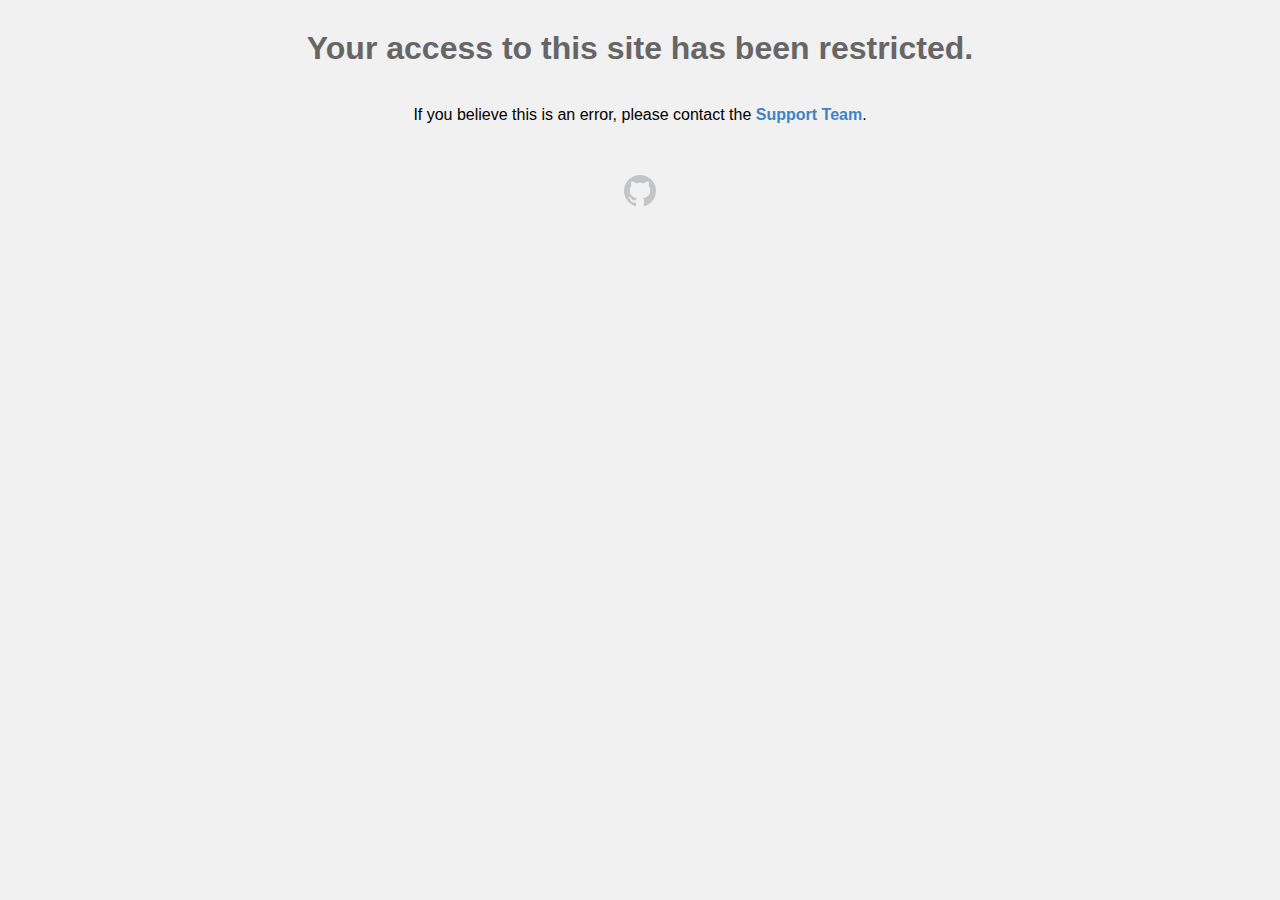
<file: index.html>
<!DOCTYPE html>
<html>
  <head>
    <meta http-equiv="Content-type" content="text/html; charset=utf-8">
    <meta http-equiv="Content-Security-Policy" content="default-src 'none'; base-uri 'self'; connect-src 'self'; form-action 'self'; img-src data:; script-src 'self'; style-src 'unsafe-inline'">
    <meta content="origin" name="referrer">
    <title>Forbidden &middot; GitHub</title>
    <style type="text/css" media="screen">
      body {
        background-color: #f1f1f1;
        margin: 0;
      }
      body,
      input,
      button {
        font-family: "Helvetica Neue", Helvetica, Arial, sans-serif;
      }
      .container { margin: 30px auto 40px auto; width: 800px; text-align: center; }
      a { color: #4183c4; text-decoration: none; font-weight: bold; }
      a:hover { text-decoration: underline; }
      h1, h2, h3 { color: #666; }
      ul { list-style: none; padding: 25px 0; }
      li {
        display: inline;
        margin: 10px 50px 10px 0px;
      }
      .logo { display: inline-block; margin-top: 35px; }
      .logo-img-2x { display: none; }
      @media
      only screen and (-webkit-min-device-pixel-ratio: 2),
      only screen and (   min--moz-device-pixel-ratio: 2),
      only screen and (     -o-min-device-pixel-ratio: 2/1),
      only screen and (        min-device-pixel-ratio: 2),
      only screen and (                min-resolution: 192dpi),
      only screen and (                min-resolution: 2dppx) {
        .logo-img-1x { display: none; }
        .logo-img-2x { display: inline-block; }
      }
    </style>
  </head>
  <body>

    <div class="container">
      <h1>Your access to this site has been restricted.</h1>

      <p>
        <br>
        If you believe this is an error,
        please contact the
        <a href="mailto:support@github.com">Support Team</a>.
      </p>

      <a href="/" class="logo logo-img-1x">
        <img width="32" height="32" title="" alt="" src="[data-uri]">
      </a>

      <a href="/" class="logo logo-img-2x">
        <img width="32" height="32" title="" alt="" src="[data-uri]">
      </a>
    </div>
  </body>
</html>
</file>
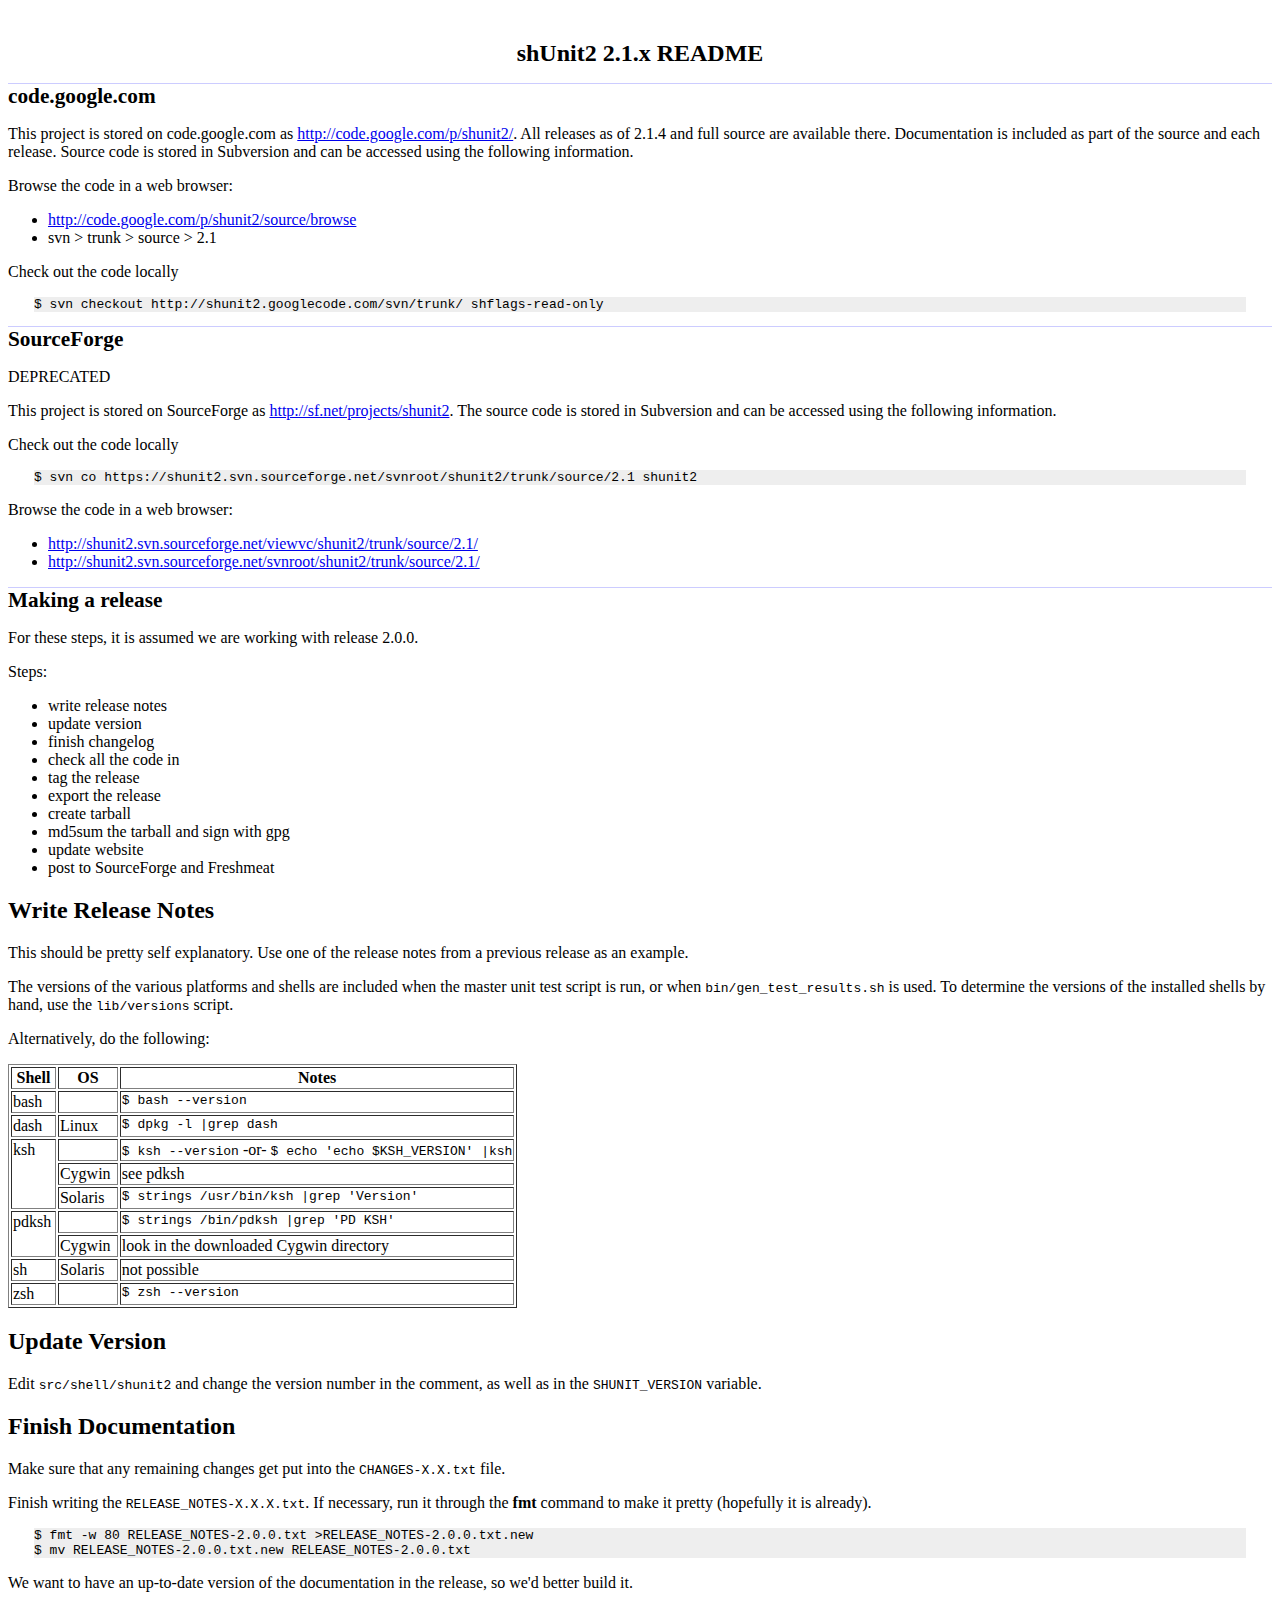
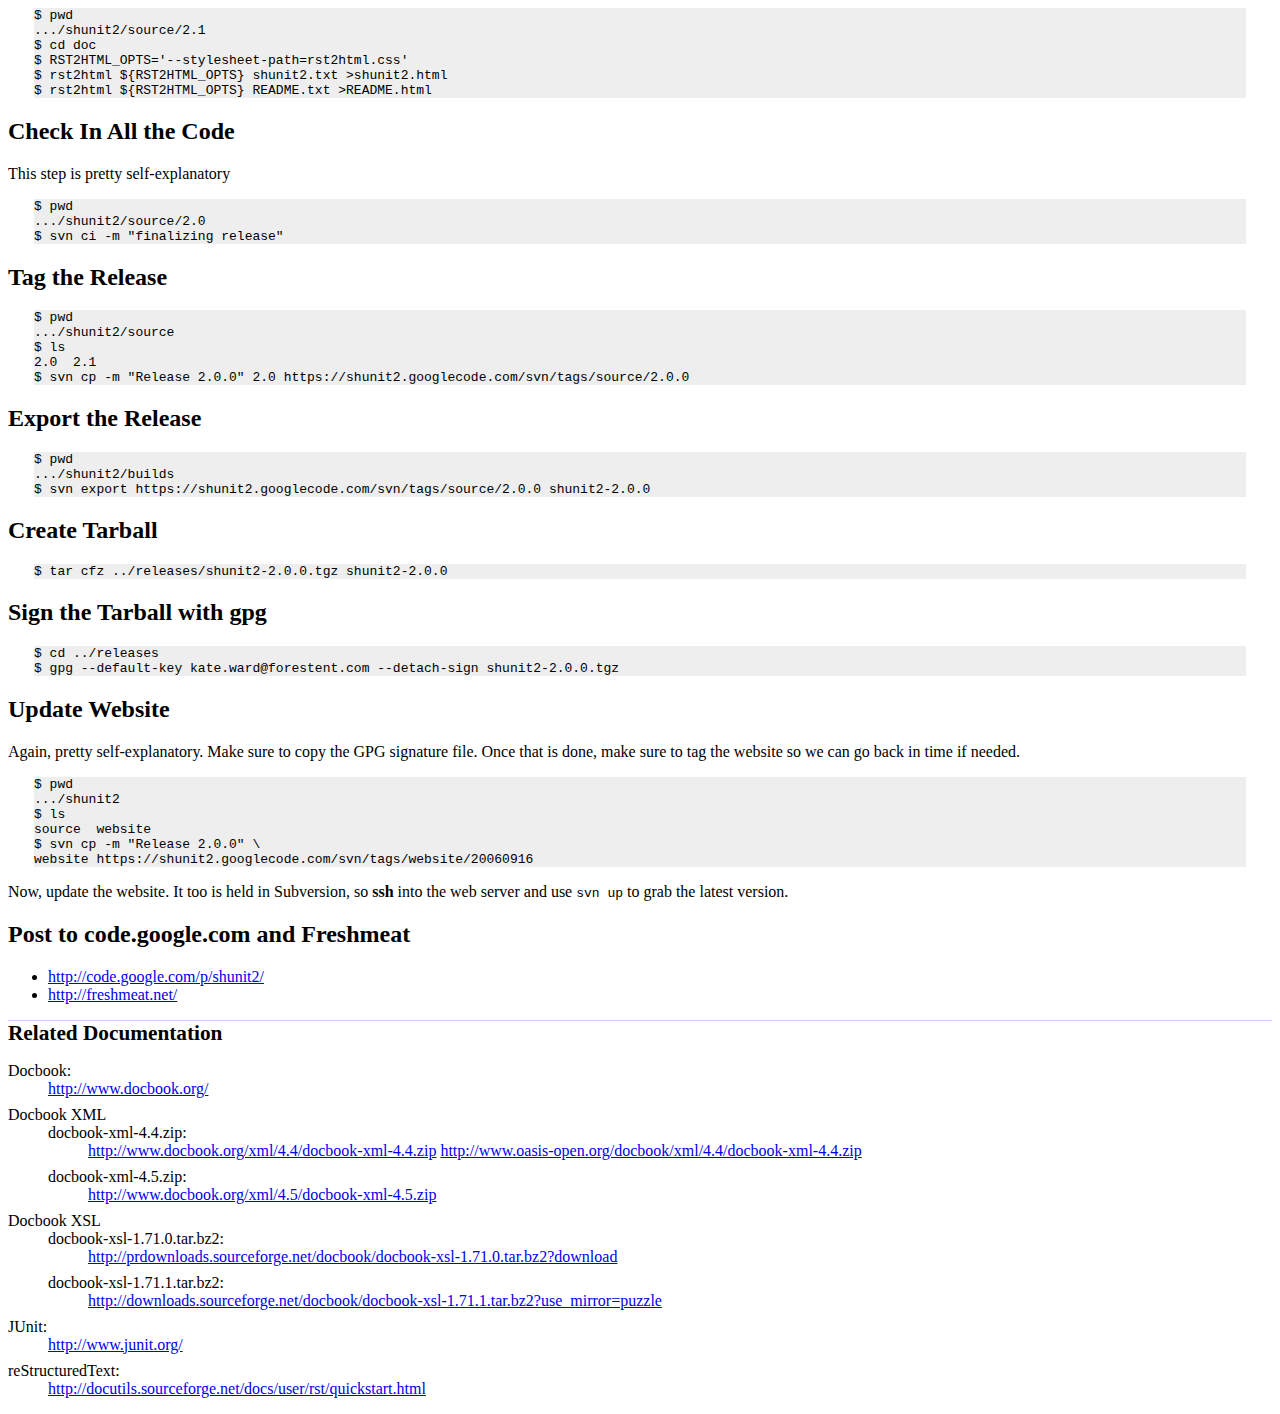
<file: tests/shunit2-2.1.6/doc/README.html>
<?xml version="1.0" encoding="utf-8" ?>
<!DOCTYPE html PUBLIC "-//W3C//DTD XHTML 1.0 Transitional//EN" "http://www.w3.org/TR/xhtml1/DTD/xhtml1-transitional.dtd">
<html xmlns="http://www.w3.org/1999/xhtml" xml:lang="en" lang="en">
<head>
<meta http-equiv="Content-Type" content="text/html; charset=utf-8" />
<meta name="generator" content="Docutils 0.6: http://docutils.sourceforge.net/" />
<title>shUnit2 2.1.x README</title>
<style type="text/css">

/*
:Author: David Goodger
:Contact: goodger@users.sourceforge.net
:Date: $Date: 2007-04-11 11:48:16 +0100 (Wed, 11 Apr 2007) $
:Revision: $Revision: 2791 $
:Copyright: This stylesheet has been placed in the public domain.
:Modified by: Kate Ward <kate.ward@forestent.com>

Default cascading style sheet for the HTML output of Docutils.

See http://docutils.sf.net/docs/howto/html-stylesheets.html for how to
customize this style sheet.
*/

/* used to remove borders from tables and images */
.borderless, table.borderless td, table.borderless th {
  border: 0 }

table.borderless td, table.borderless th {
  /* Override padding for "table.docutils td" with "! important".
     The right padding separates the table cells. */
  padding: 0 0.5em 0 0 ! important }

.first {
  /* Override more specific margin styles with "! important". */
  margin-top: 0 ! important }

.last, .with-subtitle {
  margin-bottom: 0 ! important }

.hidden {
  display: none }

a.toc-backref {
  text-decoration: none ;
  color: black }

blockquote.epigraph {
  margin: 2em 5em ; }

dl.docutils dd {
  margin-bottom: 0.5em }

/* Uncomment (and remove this text!) to get bold-faced definition list terms
dl.docutils dt {
  font-weight: bold }
*/

div.abstract {
  margin: 2em 5em }

div.abstract p.topic-title {
  font-weight: bold ;
  text-align: center }

div.admonition, div.attention, div.caution, div.danger, div.error,
div.hint, div.important, div.note, div.tip, div.warning {
  margin: 2em ;
  border: medium outset ;
  padding: 1em }

div.admonition p.admonition-title, div.hint p.admonition-title,
div.important p.admonition-title, div.note p.admonition-title,
div.tip p.admonition-title {
  font-weight: bold ;
  font-family: sans-serif }

div.attention p.admonition-title, div.caution p.admonition-title,
div.danger p.admonition-title, div.error p.admonition-title,
div.warning p.admonition-title {
  color: red ;
  font-weight: bold ;
  font-family: sans-serif }

/* Uncomment (and remove this text!) to get reduced vertical space in
   compound paragraphs.
div.compound .compound-first, div.compound .compound-middle {
  margin-bottom: 0.5em }

div.compound .compound-last, div.compound .compound-middle {
  margin-top: 0.5em }
*/

div.dedication {
  margin: 2em 5em ;
  text-align: center ;
  font-style: italic }

div.dedication p.topic-title {
  font-weight: bold ;
  font-style: normal }

div.figure {
  margin-left: 2em ;
  margin-right: 2em }

div.footer, div.header {
  clear: both;
  font-size: smaller }

div.line-block {
  display: block ;
  margin-top: 1em ;
  margin-bottom: 1em }

div.line-block div.line-block {
  margin-top: 0 ;
  margin-bottom: 0 ;
  margin-left: 1.5em }

div.sidebar {
  margin-left: 1em ;
  border: medium outset ;
  padding: 1em ;
  background-color: #ffffee ;
  width: 40% ;
  float: right ;
  clear: right }

div.sidebar p.rubric {
  font-family: sans-serif ;
  font-size: medium }

div.system-messages {
  margin: 5em }

div.system-messages h1 {
  color: red }

div.system-message {
  border: medium outset ;
  padding: 1em }

div.system-message p.system-message-title {
  color: red ;
  font-weight: bold }

div.topic {
  margin: 2em }

h1.section-subtitle, h2.section-subtitle, h3.section-subtitle,
h4.section-subtitle, h5.section-subtitle, h6.section-subtitle {
  margin-top: 0.4em }

h1.title {
  text-align: center }

h2.subtitle {
  text-align: center }

hr.docutils {
  width: 75% }

img.align-left {
  clear: left }

img.align-right {
  clear: right }

ol.simple, ul.simple {
  margin-bottom: 1em }

ol.arabic {
  list-style: decimal }

ol.loweralpha {
  list-style: lower-alpha }

ol.upperalpha {
  list-style: upper-alpha }

ol.lowerroman {
  list-style: lower-roman }

ol.upperroman {
  list-style: upper-roman }

p.attribution {
  text-align: right ;
  margin-left: 50% }

p.caption {
  font-style: italic }

p.credits {
  font-style: italic ;
  font-size: smaller }

p.label {
  white-space: nowrap }

p.rubric {
  font-weight: bold ;
  font-size: larger ;
  color: maroon ;
  text-align: center }

p.sidebar-title {
  font-family: sans-serif ;
  font-weight: bold ;
  font-size: larger }

p.sidebar-subtitle {
  font-family: sans-serif ;
  font-weight: bold }

p.topic-title {
  font-weight: bold }

pre.address {
  margin-bottom: 0 ;
  margin-top: 0 ;
  font-family: serif ;
  font-size: 100% }

pre.literal-block, pre.doctest-block {
  margin-left: 2em ;
  margin-right: 2em ;
  background-color: #eeeeee }

span.classifier {
  font-family: sans-serif ;
  font-style: oblique }

span.classifier-delimiter {
  font-family: sans-serif ;
  font-weight: bold }

span.interpreted {
  font-family: sans-serif }

span.option {
  white-space: nowrap }

span.pre {
  white-space: pre }

span.problematic {
  color: red }

span.section-subtitle {
  /* font-size relative to parent (h1..h6 element) */
  font-size: 80% }

table.citation {
  border-left: solid 1px gray;
  margin-left: 1px }

table.docinfo {
  margin: 2em 4em }

/*
table.docutils {
  margin-top: 0.5em ;
  margin-bottom: 0.5em }
*/

table.footnote {
  border-left: solid 1px black;
  margin-left: 1px ;
  font-size: 80% }
  }

table.docutils td, table.docutils th,
table.docinfo td, table.docinfo th {
  padding-left: 0.5em ;
  padding-right: 0.5em ;
  vertical-align: top }

table.docutils th.field-name, table.docinfo th.docinfo-name {
  font-weight: bold ;
  text-align: left ;
  white-space: nowrap ;
  padding-left: 0 }

h1 tt.docutils, h2 tt.docutils, h3 tt.docutils,
h4 tt.docutils, h5 tt.docutils, h6 tt.docutils {
  font-size: 100% }

/*
tt.docutils {
  background-color: #eeeeee }
*/

ul.auto-toc {
  list-style-type: none }

/* customizations by kward */

h1 { font-size: 133%; border-top:1px solid #CCCCFF; }
h1.title { font-size: 150%; border-top:0px; padding-top: 1em; }
/* div.document { font-size: 90% } */

</style>
</head>
<body>
<div class="document" id="shunit2-2-1-x-readme">
<h1 class="title">shUnit2 2.1.x README</h1>

<div class="section" id="code-google-com">
<h1>code.google.com</h1>
<p>This project is stored on code.google.com as <a class="reference external" href="http://code.google.com/p/shunit2/">http://code.google.com/p/shunit2/</a>.
All releases as of 2.1.4 and full source are available there. Documentation is
included as part of the source and each release. Source code is stored in
Subversion and can be accessed using the following information.</p>
<p>Browse the code in a web browser:</p>
<ul class="simple">
<li><a class="reference external" href="http://code.google.com/p/shunit2/source/browse">http://code.google.com/p/shunit2/source/browse</a></li>
<li>svn &gt; trunk &gt; source &gt; 2.1</li>
</ul>
<p>Check out the code locally</p>
<pre class="literal-block">
$ svn checkout http://shunit2.googlecode.com/svn/trunk/ shflags-read-only
</pre>
</div>
<div class="section" id="sourceforge">
<h1>SourceForge</h1>
<p>DEPRECATED</p>
<p>This project is stored on SourceForge as <a class="reference external" href="http://sf.net/projects/shunit2">http://sf.net/projects/shunit2</a>. The
source code is stored in Subversion and can be accessed using the following
information.</p>
<p>Check out the code locally</p>
<pre class="literal-block">
$ svn co https://shunit2.svn.sourceforge.net/svnroot/shunit2/trunk/source/2.1 shunit2
</pre>
<p>Browse the code in a web browser:</p>
<ul class="simple">
<li><a class="reference external" href="http://shunit2.svn.sourceforge.net/viewvc/shunit2/trunk/source/2.1/">http://shunit2.svn.sourceforge.net/viewvc/shunit2/trunk/source/2.1/</a></li>
<li><a class="reference external" href="http://shunit2.svn.sourceforge.net/svnroot/shunit2/trunk/source/2.1/">http://shunit2.svn.sourceforge.net/svnroot/shunit2/trunk/source/2.1/</a></li>
</ul>
</div>
<div class="section" id="making-a-release">
<h1>Making a release</h1>
<p>For these steps, it is assumed we are working with release 2.0.0.</p>
<p>Steps:</p>
<ul class="simple">
<li>write release notes</li>
<li>update version</li>
<li>finish changelog</li>
<li>check all the code in</li>
<li>tag the release</li>
<li>export the release</li>
<li>create tarball</li>
<li>md5sum the tarball and sign with gpg</li>
<li>update website</li>
<li>post to SourceForge and Freshmeat</li>
</ul>
<div class="section" id="write-release-notes">
<h2>Write Release Notes</h2>
<p>This should be pretty self explanatory. Use one of the release notes from a
previous release as an example.</p>
<p>The versions of the various platforms and shells are included when the
master unit test script is run, or when <tt class="docutils literal">bin/gen_test_results.sh</tt> is
used. To determine the versions of the installed shells by hand, use the
<tt class="docutils literal">lib/versions</tt> script.</p>
<p>Alternatively, do the following:</p>
<table border="1" class="docutils">
<colgroup>
<col width="9%" />
<col width="12%" />
<col width="79%" />
</colgroup>
<thead valign="bottom">
<tr><th class="head">Shell</th>
<th class="head">OS</th>
<th class="head">Notes</th>
</tr>
</thead>
<tbody valign="top">
<tr><td>bash</td>
<td>&nbsp;</td>
<td><tt class="docutils literal">$ bash <span class="pre">--version</span></tt></td>
</tr>
<tr><td>dash</td>
<td>Linux</td>
<td><tt class="docutils literal">$ dpkg <span class="pre">-l</span> |grep dash</tt></td>
</tr>
<tr><td rowspan="3">ksh</td>
<td>&nbsp;</td>
<td><tt class="docutils literal">$ ksh <span class="pre">--version</span></tt>
-or-
<tt class="docutils literal">$ echo 'echo $KSH_VERSION' |ksh</tt></td>
</tr>
<tr><td>Cygwin</td>
<td>see pdksh</td>
</tr>
<tr><td>Solaris</td>
<td><tt class="docutils literal">$ strings /usr/bin/ksh |grep 'Version'</tt></td>
</tr>
<tr><td rowspan="2">pdksh</td>
<td>&nbsp;</td>
<td><tt class="docutils literal">$ strings /bin/pdksh |grep 'PD KSH'</tt></td>
</tr>
<tr><td>Cygwin</td>
<td>look in the downloaded Cygwin directory</td>
</tr>
<tr><td>sh</td>
<td>Solaris</td>
<td>not possible</td>
</tr>
<tr><td>zsh</td>
<td>&nbsp;</td>
<td><tt class="docutils literal">$ zsh <span class="pre">--version</span></tt></td>
</tr>
</tbody>
</table>
</div>
<div class="section" id="update-version">
<h2>Update Version</h2>
<p>Edit <tt class="docutils literal">src/shell/shunit2</tt> and change the version number in the comment, as well
as in the <tt class="docutils literal">SHUNIT_VERSION</tt> variable.</p>
</div>
<div class="section" id="finish-documentation">
<h2>Finish Documentation</h2>
<p>Make sure that any remaining changes get put into the <tt class="docutils literal"><span class="pre">CHANGES-X.X.txt</span></tt> file.</p>
<p>Finish writing the <tt class="docutils literal"><span class="pre">RELEASE_NOTES-X.X.X.txt</span></tt>. If necessary, run it
through the <strong>fmt</strong> command to make it pretty (hopefully it is already).</p>
<pre class="literal-block">
$ fmt -w 80 RELEASE_NOTES-2.0.0.txt &gt;RELEASE_NOTES-2.0.0.txt.new
$ mv RELEASE_NOTES-2.0.0.txt.new RELEASE_NOTES-2.0.0.txt
</pre>
<p>We want to have an up-to-date version of the documentation in the release, so
we'd better build it.</p>
<pre class="literal-block">
$ pwd
.../shunit2/source/2.1
$ cd doc
$ RST2HTML_OPTS='--stylesheet-path=rst2html.css'
$ rst2html ${RST2HTML_OPTS} shunit2.txt &gt;shunit2.html
$ rst2html ${RST2HTML_OPTS} README.txt &gt;README.html
</pre>
</div>
<div class="section" id="check-in-all-the-code">
<h2>Check In All the Code</h2>
<p>This step is pretty self-explanatory</p>
<pre class="literal-block">
$ pwd
.../shunit2/source/2.0
$ svn ci -m &quot;finalizing release&quot;
</pre>
</div>
<div class="section" id="tag-the-release">
<h2>Tag the Release</h2>
<pre class="literal-block">
$ pwd
.../shunit2/source
$ ls
2.0  2.1
$ svn cp -m &quot;Release 2.0.0&quot; 2.0 https://shunit2.googlecode.com/svn/tags/source/2.0.0
</pre>
</div>
<div class="section" id="export-the-release">
<h2>Export the Release</h2>
<pre class="literal-block">
$ pwd
.../shunit2/builds
$ svn export https://shunit2.googlecode.com/svn/tags/source/2.0.0 shunit2-2.0.0
</pre>
</div>
<div class="section" id="create-tarball">
<h2>Create Tarball</h2>
<pre class="literal-block">
$ tar cfz ../releases/shunit2-2.0.0.tgz shunit2-2.0.0
</pre>
</div>
<div class="section" id="sign-the-tarball-with-gpg">
<h2>Sign the Tarball with gpg</h2>
<pre class="literal-block">
$ cd ../releases
$ gpg --default-key kate.ward&#64;forestent.com --detach-sign shunit2-2.0.0.tgz
</pre>
</div>
<div class="section" id="update-website">
<h2>Update Website</h2>
<p>Again, pretty self-explanatory. Make sure to copy the GPG signature file. Once
that is done, make sure to tag the website so we can go back in time if needed.</p>
<pre class="literal-block">
$ pwd
.../shunit2
$ ls
source  website
$ svn cp -m &quot;Release 2.0.0&quot; \
website https://shunit2.googlecode.com/svn/tags/website/20060916
</pre>
<p>Now, update the website. It too is held in Subversion, so <strong>ssh</strong> into the web
server and use <tt class="docutils literal">svn up</tt> to grab the latest version.</p>
</div>
<div class="section" id="post-to-code-google-com-and-freshmeat">
<h2>Post to code.google.com and Freshmeat</h2>
<ul class="simple">
<li><a class="reference external" href="http://code.google.com/p/shunit2/">http://code.google.com/p/shunit2/</a></li>
<li><a class="reference external" href="http://freshmeat.net/">http://freshmeat.net/</a></li>
</ul>
</div>
</div>
<div class="section" id="related-documentation">
<h1>Related Documentation</h1>
<dl class="docutils">
<dt>Docbook:</dt>
<dd><a class="reference external" href="http://www.docbook.org/">http://www.docbook.org/</a></dd>
<dt>Docbook XML</dt>
<dd><dl class="first last docutils">
<dt>docbook-xml-4.4.zip:</dt>
<dd><a class="reference external" href="http://www.docbook.org/xml/4.4/docbook-xml-4.4.zip">http://www.docbook.org/xml/4.4/docbook-xml-4.4.zip</a>
<a class="reference external" href="http://www.oasis-open.org/docbook/xml/4.4/docbook-xml-4.4.zip">http://www.oasis-open.org/docbook/xml/4.4/docbook-xml-4.4.zip</a></dd>
<dt>docbook-xml-4.5.zip:</dt>
<dd><a class="reference external" href="http://www.docbook.org/xml/4.5/docbook-xml-4.5.zip">http://www.docbook.org/xml/4.5/docbook-xml-4.5.zip</a></dd>
</dl>
</dd>
<dt>Docbook XSL</dt>
<dd><dl class="first last docutils">
<dt>docbook-xsl-1.71.0.tar.bz2:</dt>
<dd><a class="reference external" href="http://prdownloads.sourceforge.net/docbook/docbook-xsl-1.71.0.tar.bz2?download">http://prdownloads.sourceforge.net/docbook/docbook-xsl-1.71.0.tar.bz2?download</a></dd>
<dt>docbook-xsl-1.71.1.tar.bz2:</dt>
<dd><a class="reference external" href="http://downloads.sourceforge.net/docbook/docbook-xsl-1.71.1.tar.bz2?use_mirror=puzzle">http://downloads.sourceforge.net/docbook/docbook-xsl-1.71.1.tar.bz2?use_mirror=puzzle</a></dd>
</dl>
</dd>
<dt>JUnit:</dt>
<dd><a class="reference external" href="http://www.junit.org/">http://www.junit.org/</a></dd>
<dt>reStructuredText:</dt>
<dd><a class="reference external" href="http://docutils.sourceforge.net/docs/user/rst/quickstart.html">http://docutils.sourceforge.net/docs/user/rst/quickstart.html</a></dd>
</dl>
<!-- generate HTML using rst2html from Docutils of -->
<!-- http://docutils.sourceforge.net/ -->
<!--  -->
<!-- vim:fileencoding=latin1:ft=rst:spell:tw=80 -->
<!-- $Revision: 286 $ -->
</div>
</div>
</body>
</html>
</file>
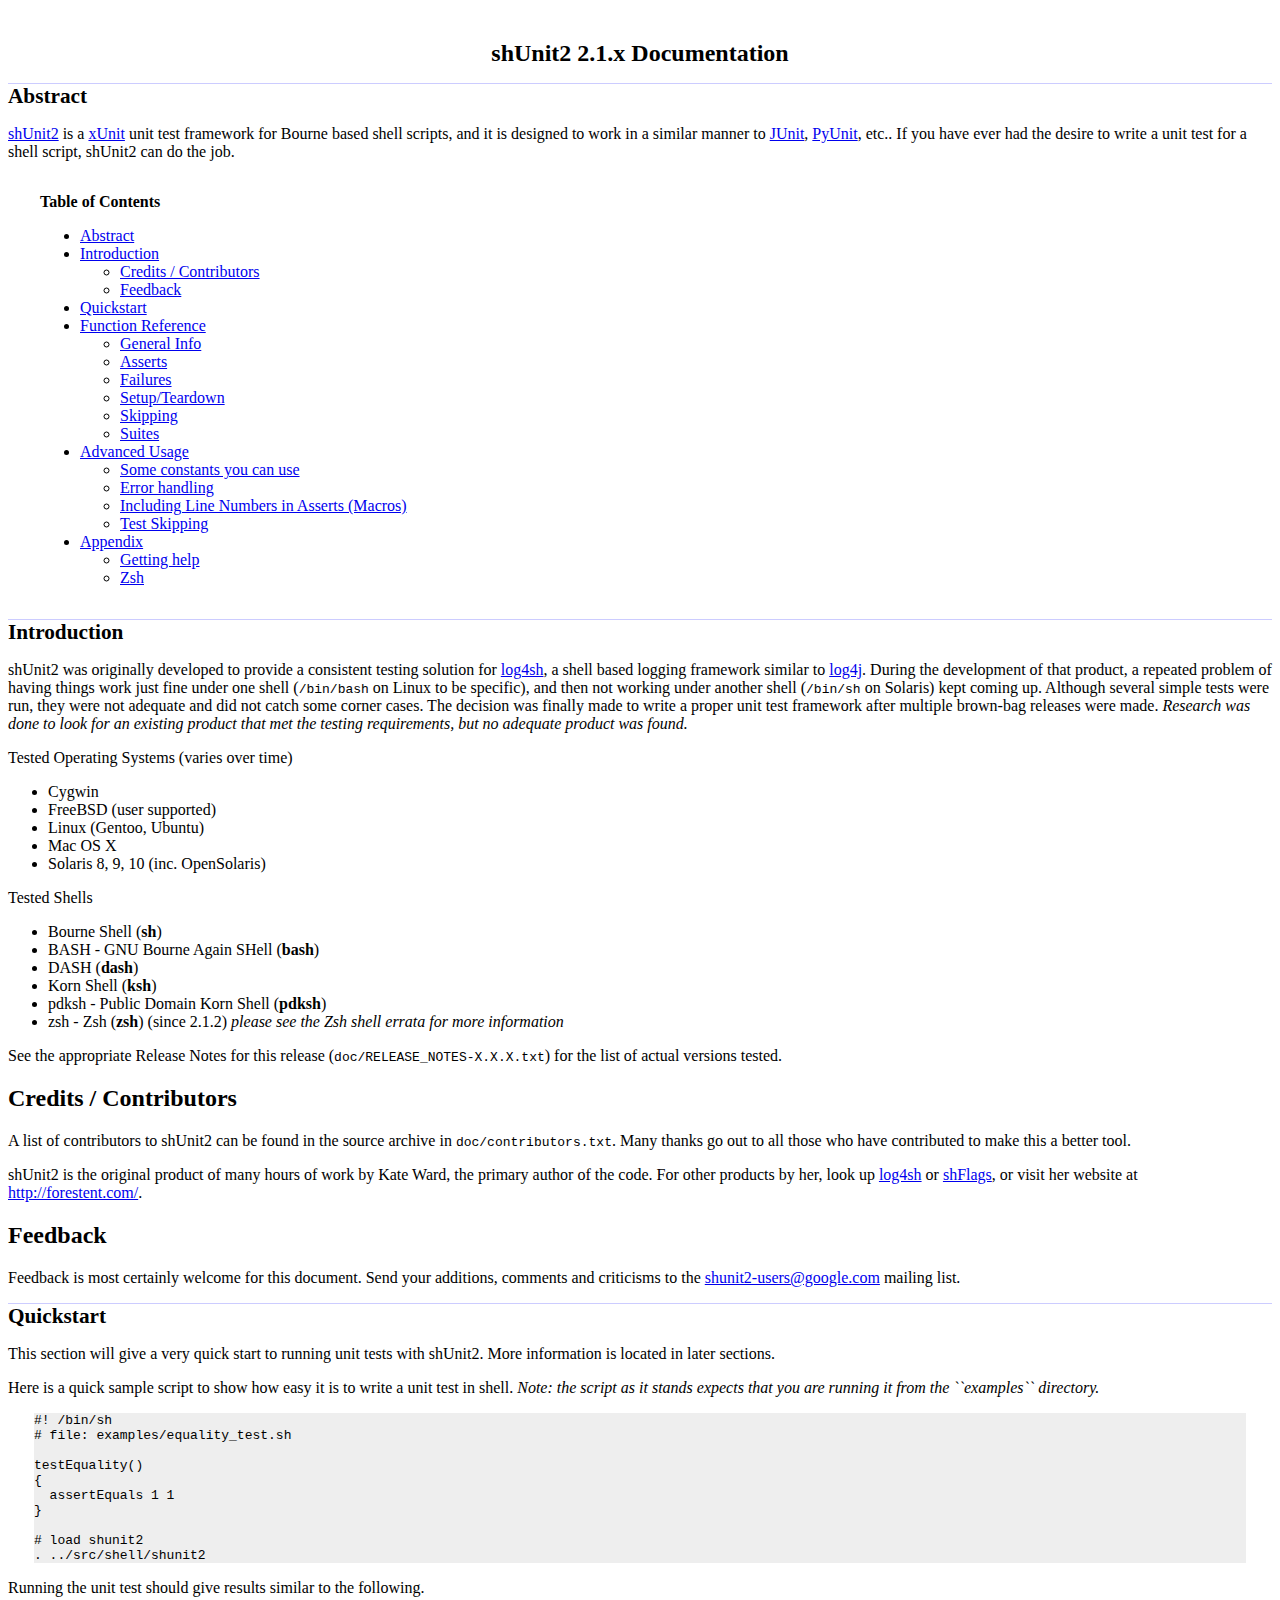
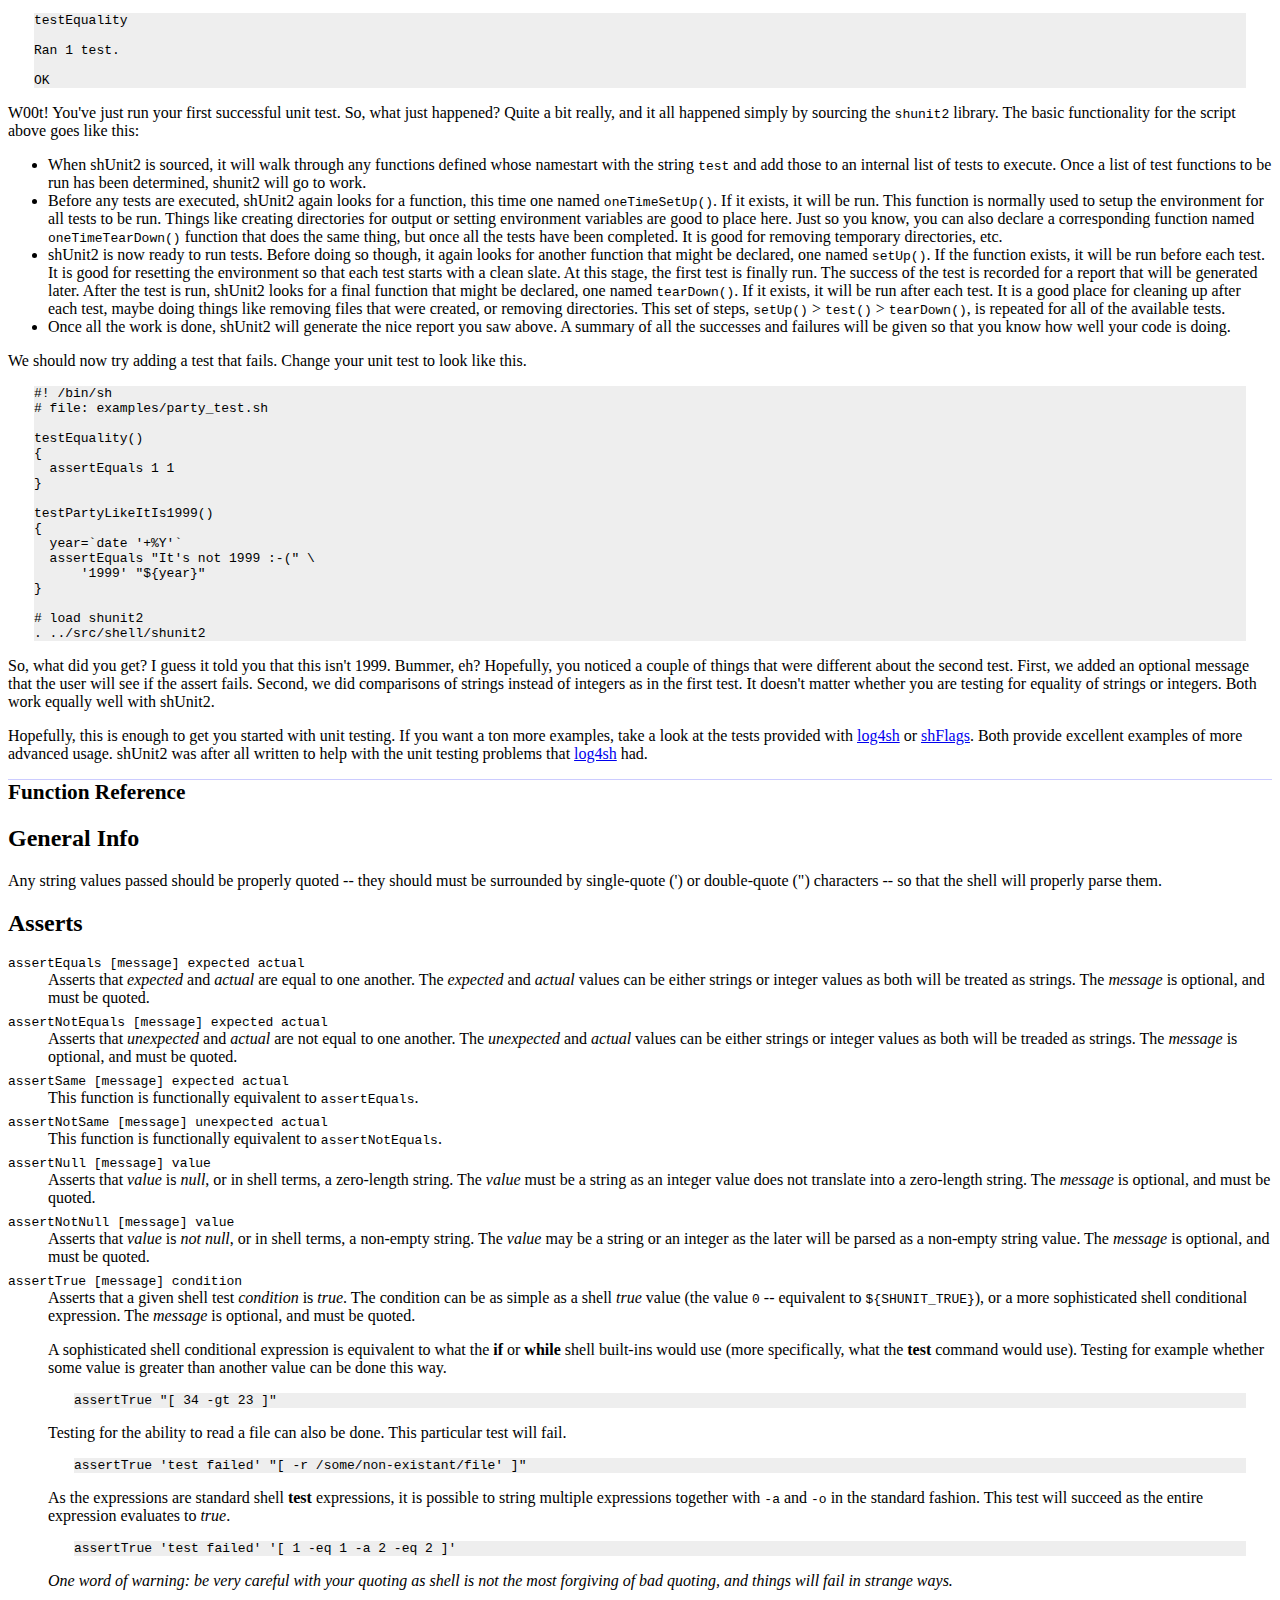
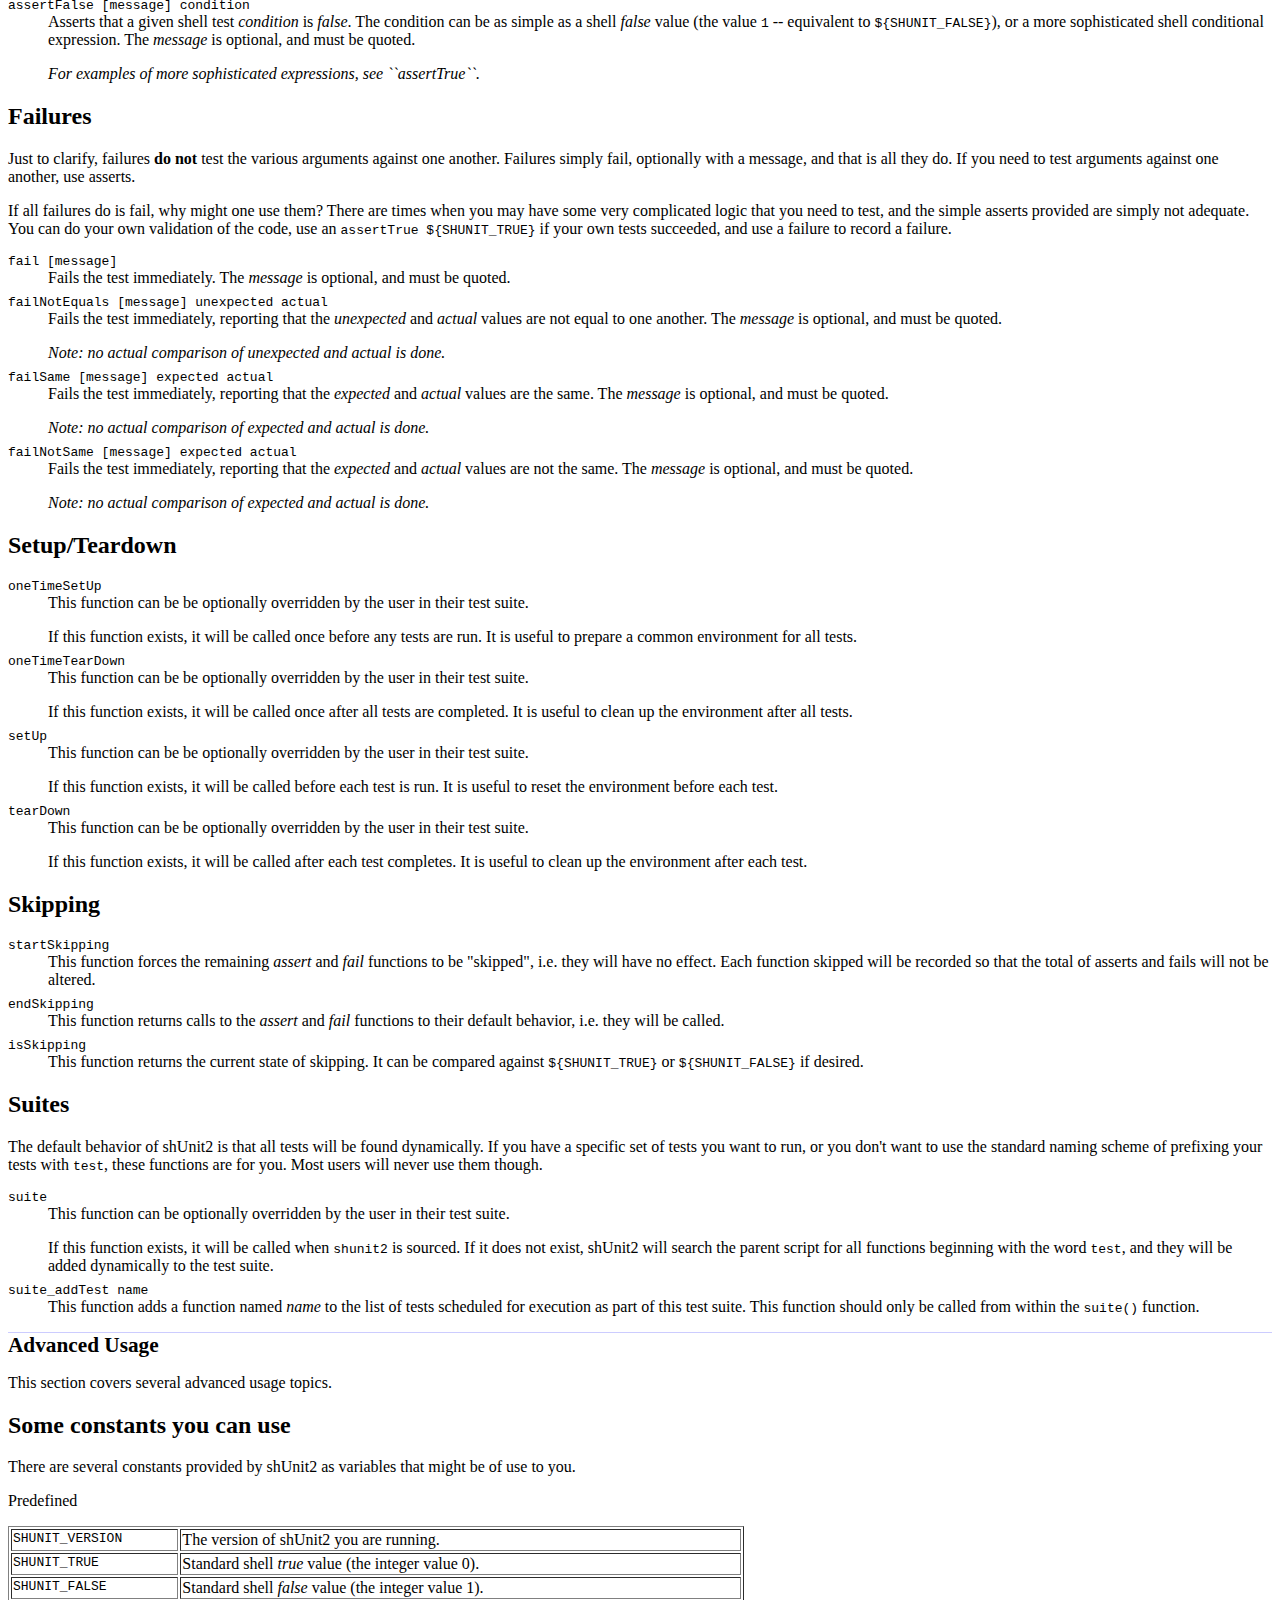
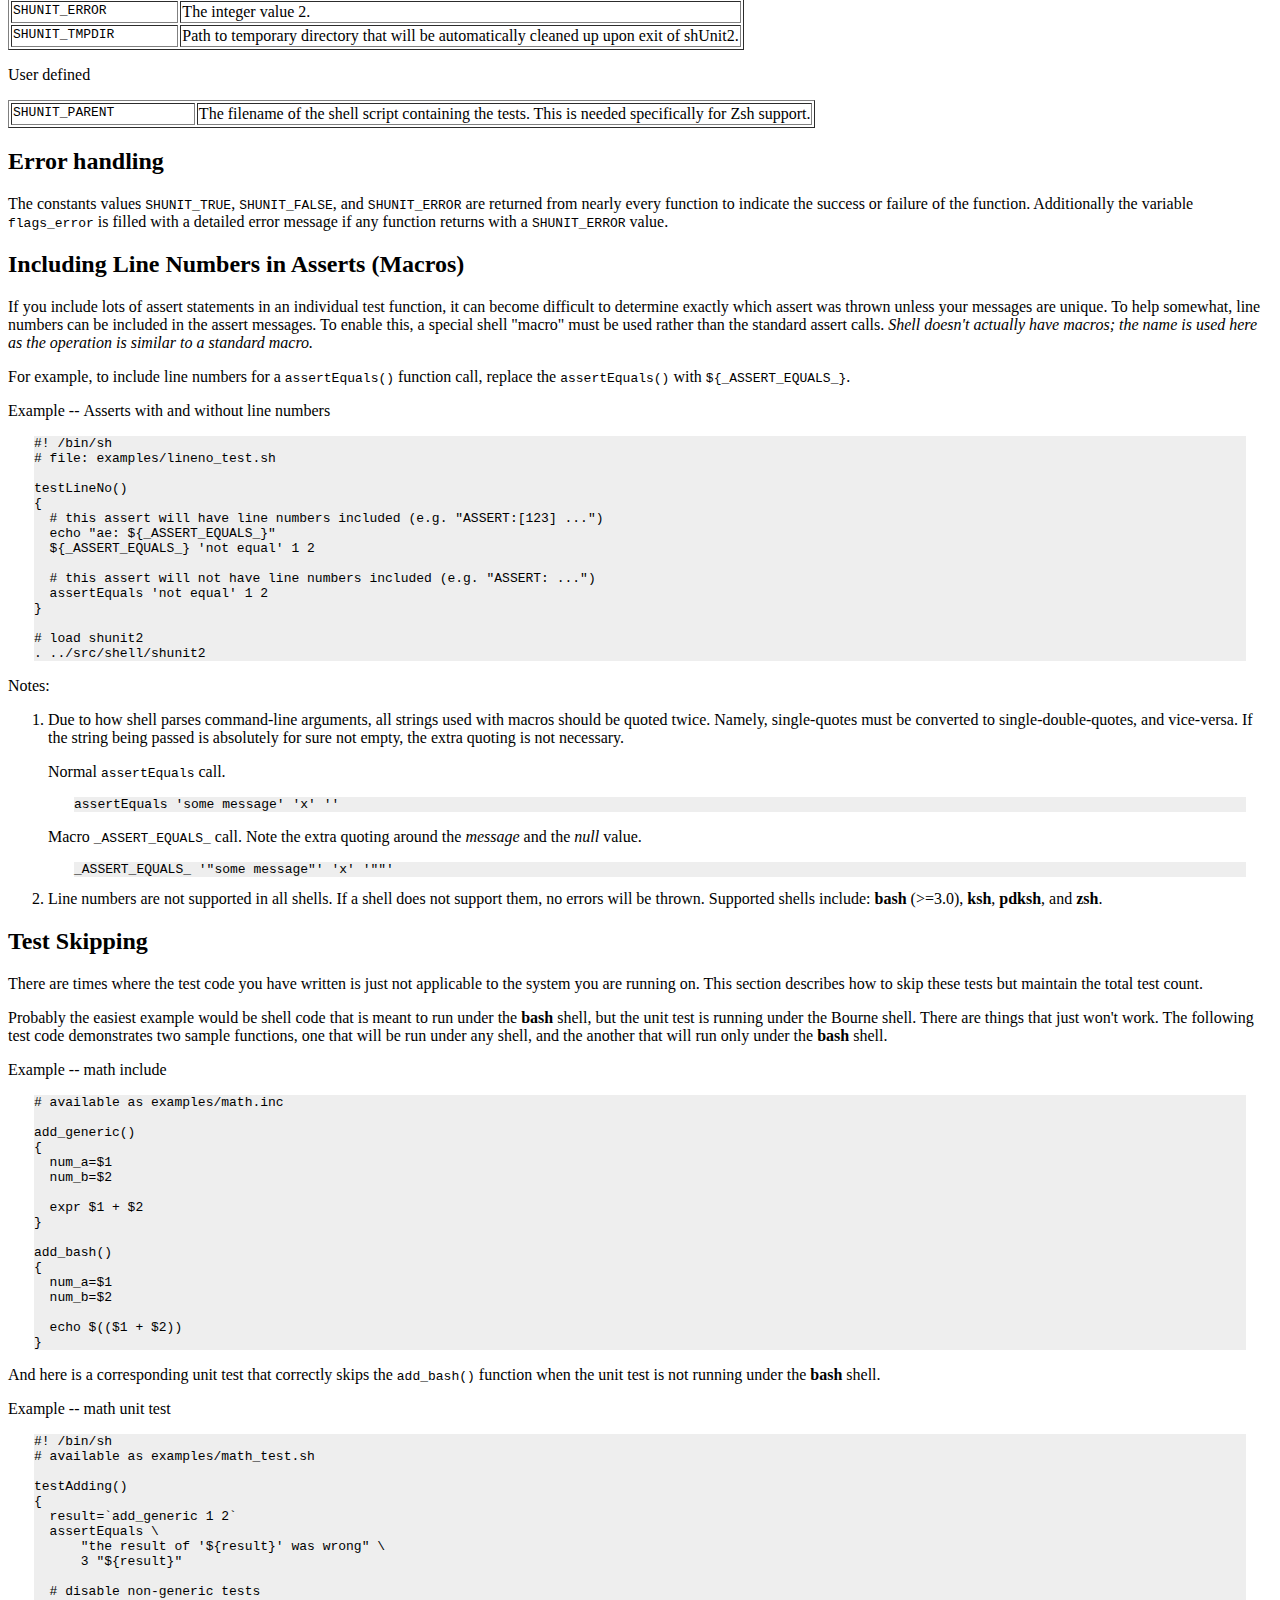
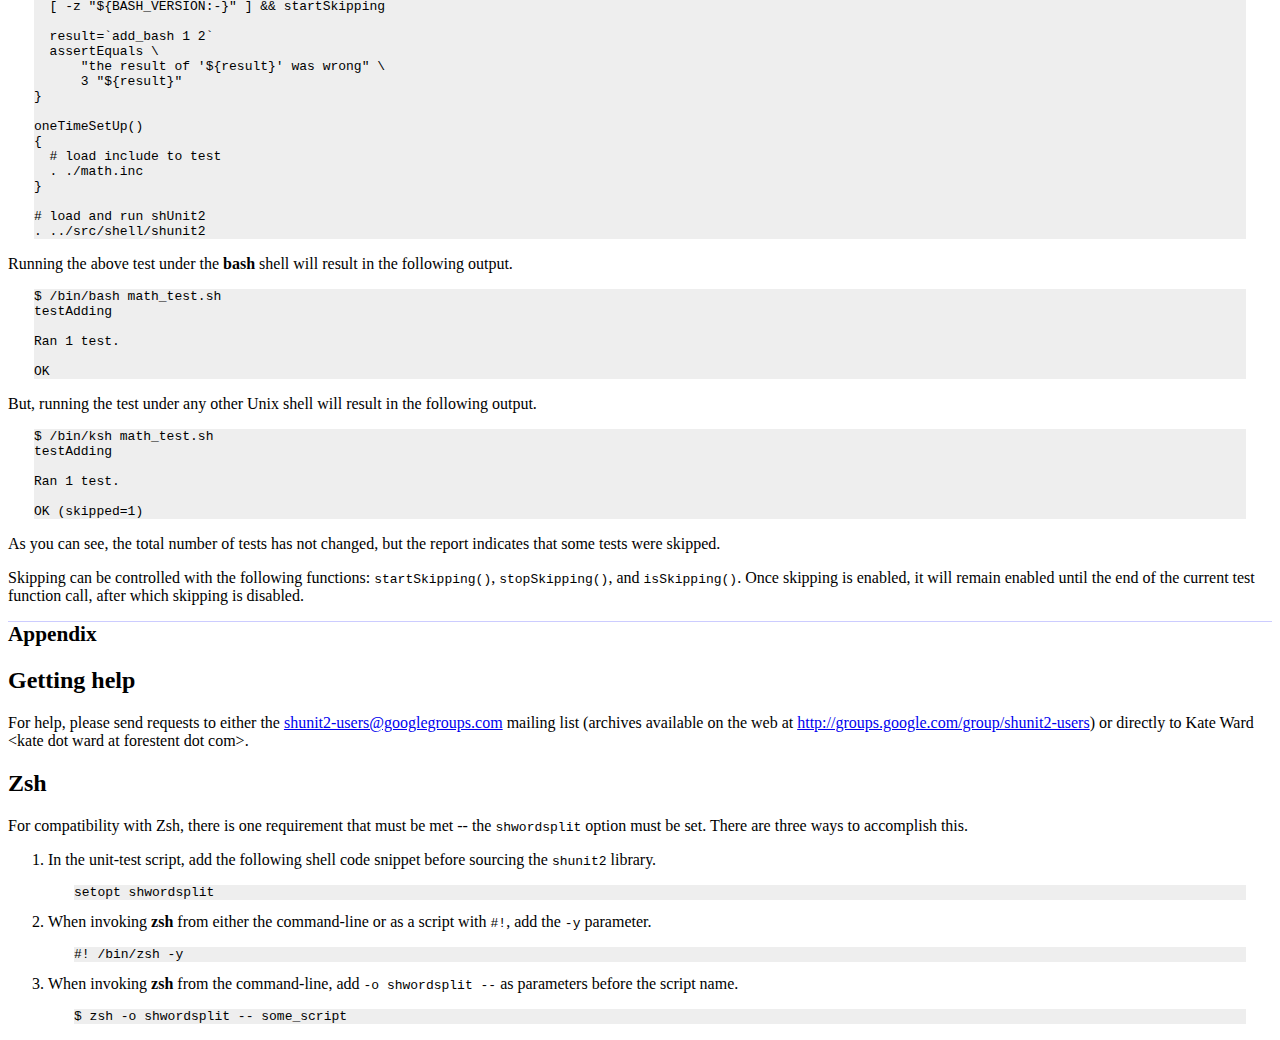
<file: tests/shunit2-2.1.6/doc/shunit2.html>
<?xml version="1.0" encoding="utf-8" ?>
<!DOCTYPE html PUBLIC "-//W3C//DTD XHTML 1.0 Transitional//EN" "http://www.w3.org/TR/xhtml1/DTD/xhtml1-transitional.dtd">
<html xmlns="http://www.w3.org/1999/xhtml" xml:lang="en" lang="en">
<head>
<meta http-equiv="Content-Type" content="text/html; charset=utf-8" />
<meta name="generator" content="Docutils 0.6: http://docutils.sourceforge.net/" />
<title>shUnit2 2.1.x Documentation</title>
<style type="text/css">

/*
:Author: David Goodger
:Contact: goodger@users.sourceforge.net
:Date: $Date: 2007-04-11 11:48:16 +0100 (Wed, 11 Apr 2007) $
:Revision: $Revision: 2791 $
:Copyright: This stylesheet has been placed in the public domain.
:Modified by: Kate Ward <kate.ward@forestent.com>

Default cascading style sheet for the HTML output of Docutils.

See http://docutils.sf.net/docs/howto/html-stylesheets.html for how to
customize this style sheet.
*/

/* used to remove borders from tables and images */
.borderless, table.borderless td, table.borderless th {
  border: 0 }

table.borderless td, table.borderless th {
  /* Override padding for "table.docutils td" with "! important".
     The right padding separates the table cells. */
  padding: 0 0.5em 0 0 ! important }

.first {
  /* Override more specific margin styles with "! important". */
  margin-top: 0 ! important }

.last, .with-subtitle {
  margin-bottom: 0 ! important }

.hidden {
  display: none }

a.toc-backref {
  text-decoration: none ;
  color: black }

blockquote.epigraph {
  margin: 2em 5em ; }

dl.docutils dd {
  margin-bottom: 0.5em }

/* Uncomment (and remove this text!) to get bold-faced definition list terms
dl.docutils dt {
  font-weight: bold }
*/

div.abstract {
  margin: 2em 5em }

div.abstract p.topic-title {
  font-weight: bold ;
  text-align: center }

div.admonition, div.attention, div.caution, div.danger, div.error,
div.hint, div.important, div.note, div.tip, div.warning {
  margin: 2em ;
  border: medium outset ;
  padding: 1em }

div.admonition p.admonition-title, div.hint p.admonition-title,
div.important p.admonition-title, div.note p.admonition-title,
div.tip p.admonition-title {
  font-weight: bold ;
  font-family: sans-serif }

div.attention p.admonition-title, div.caution p.admonition-title,
div.danger p.admonition-title, div.error p.admonition-title,
div.warning p.admonition-title {
  color: red ;
  font-weight: bold ;
  font-family: sans-serif }

/* Uncomment (and remove this text!) to get reduced vertical space in
   compound paragraphs.
div.compound .compound-first, div.compound .compound-middle {
  margin-bottom: 0.5em }

div.compound .compound-last, div.compound .compound-middle {
  margin-top: 0.5em }
*/

div.dedication {
  margin: 2em 5em ;
  text-align: center ;
  font-style: italic }

div.dedication p.topic-title {
  font-weight: bold ;
  font-style: normal }

div.figure {
  margin-left: 2em ;
  margin-right: 2em }

div.footer, div.header {
  clear: both;
  font-size: smaller }

div.line-block {
  display: block ;
  margin-top: 1em ;
  margin-bottom: 1em }

div.line-block div.line-block {
  margin-top: 0 ;
  margin-bottom: 0 ;
  margin-left: 1.5em }

div.sidebar {
  margin-left: 1em ;
  border: medium outset ;
  padding: 1em ;
  background-color: #ffffee ;
  width: 40% ;
  float: right ;
  clear: right }

div.sidebar p.rubric {
  font-family: sans-serif ;
  font-size: medium }

div.system-messages {
  margin: 5em }

div.system-messages h1 {
  color: red }

div.system-message {
  border: medium outset ;
  padding: 1em }

div.system-message p.system-message-title {
  color: red ;
  font-weight: bold }

div.topic {
  margin: 2em }

h1.section-subtitle, h2.section-subtitle, h3.section-subtitle,
h4.section-subtitle, h5.section-subtitle, h6.section-subtitle {
  margin-top: 0.4em }

h1.title {
  text-align: center }

h2.subtitle {
  text-align: center }

hr.docutils {
  width: 75% }

img.align-left {
  clear: left }

img.align-right {
  clear: right }

ol.simple, ul.simple {
  margin-bottom: 1em }

ol.arabic {
  list-style: decimal }

ol.loweralpha {
  list-style: lower-alpha }

ol.upperalpha {
  list-style: upper-alpha }

ol.lowerroman {
  list-style: lower-roman }

ol.upperroman {
  list-style: upper-roman }

p.attribution {
  text-align: right ;
  margin-left: 50% }

p.caption {
  font-style: italic }

p.credits {
  font-style: italic ;
  font-size: smaller }

p.label {
  white-space: nowrap }

p.rubric {
  font-weight: bold ;
  font-size: larger ;
  color: maroon ;
  text-align: center }

p.sidebar-title {
  font-family: sans-serif ;
  font-weight: bold ;
  font-size: larger }

p.sidebar-subtitle {
  font-family: sans-serif ;
  font-weight: bold }

p.topic-title {
  font-weight: bold }

pre.address {
  margin-bottom: 0 ;
  margin-top: 0 ;
  font-family: serif ;
  font-size: 100% }

pre.literal-block, pre.doctest-block {
  margin-left: 2em ;
  margin-right: 2em ;
  background-color: #eeeeee }

span.classifier {
  font-family: sans-serif ;
  font-style: oblique }

span.classifier-delimiter {
  font-family: sans-serif ;
  font-weight: bold }

span.interpreted {
  font-family: sans-serif }

span.option {
  white-space: nowrap }

span.pre {
  white-space: pre }

span.problematic {
  color: red }

span.section-subtitle {
  /* font-size relative to parent (h1..h6 element) */
  font-size: 80% }

table.citation {
  border-left: solid 1px gray;
  margin-left: 1px }

table.docinfo {
  margin: 2em 4em }

/*
table.docutils {
  margin-top: 0.5em ;
  margin-bottom: 0.5em }
*/

table.footnote {
  border-left: solid 1px black;
  margin-left: 1px ;
  font-size: 80% }
  }

table.docutils td, table.docutils th,
table.docinfo td, table.docinfo th {
  padding-left: 0.5em ;
  padding-right: 0.5em ;
  vertical-align: top }

table.docutils th.field-name, table.docinfo th.docinfo-name {
  font-weight: bold ;
  text-align: left ;
  white-space: nowrap ;
  padding-left: 0 }

h1 tt.docutils, h2 tt.docutils, h3 tt.docutils,
h4 tt.docutils, h5 tt.docutils, h6 tt.docutils {
  font-size: 100% }

/*
tt.docutils {
  background-color: #eeeeee }
*/

ul.auto-toc {
  list-style-type: none }

/* customizations by kward */

h1 { font-size: 133%; border-top:1px solid #CCCCFF; }
h1.title { font-size: 150%; border-top:0px; padding-top: 1em; }
/* div.document { font-size: 90% } */

</style>
</head>
<body>
<div class="document" id="shunit2-2-1-x-documentation">
<h1 class="title">shUnit2 2.1.x Documentation</h1>

<div class="section" id="abstract">
<h1><a class="toc-backref" href="#id1">Abstract</a></h1>
<p><a class="reference external" href="http://shunit2.googlecode.com/">shUnit2</a> is a <a class="reference external" href="http://en.wikipedia.org/wiki/XUnit">xUnit</a> unit test framework for Bourne based shell scripts, and it
is designed to work in a similar manner to <a class="reference external" href="http://www.junit.org/">JUnit</a>, <a class="reference external" href="http://pyunit.sourceforge.net/">PyUnit</a>, etc.. If you have
ever had the desire to write a unit test for a shell script, shUnit2 can do the
job.</p>
<div class="contents topic" id="table-of-contents">
<p class="topic-title first">Table of Contents</p>
<ul class="simple">
<li><a class="reference internal" href="#abstract" id="id1">Abstract</a></li>
<li><a class="reference internal" href="#introduction" id="id2">Introduction</a><ul>
<li><a class="reference internal" href="#credits-contributors" id="id3">Credits / Contributors</a></li>
<li><a class="reference internal" href="#feedback" id="id4">Feedback</a></li>
</ul>
</li>
<li><a class="reference internal" href="#quickstart" id="id5">Quickstart</a></li>
<li><a class="reference internal" href="#function-reference" id="id6">Function Reference</a><ul>
<li><a class="reference internal" href="#general-info" id="id7">General Info</a></li>
<li><a class="reference internal" href="#asserts" id="id8">Asserts</a></li>
<li><a class="reference internal" href="#failures" id="id9">Failures</a></li>
<li><a class="reference internal" href="#setup-teardown" id="id10">Setup/Teardown</a></li>
<li><a class="reference internal" href="#skipping" id="id11">Skipping</a></li>
<li><a class="reference internal" href="#suites" id="id12">Suites</a></li>
</ul>
</li>
<li><a class="reference internal" href="#advanced-usage" id="id13">Advanced Usage</a><ul>
<li><a class="reference internal" href="#some-constants-you-can-use" id="id14">Some constants you can use</a></li>
<li><a class="reference internal" href="#error-handling" id="id15">Error handling</a></li>
<li><a class="reference internal" href="#including-line-numbers-in-asserts-macros" id="id16">Including Line Numbers in Asserts (Macros)</a></li>
<li><a class="reference internal" href="#test-skipping" id="id17">Test Skipping</a></li>
</ul>
</li>
<li><a class="reference internal" href="#appendix" id="id18">Appendix</a><ul>
<li><a class="reference internal" href="#getting-help" id="id19">Getting help</a></li>
<li><a class="reference internal" href="#zsh" id="id20">Zsh</a></li>
</ul>
</li>
</ul>
</div>
</div>
<div class="section" id="introduction">
<h1><a class="toc-backref" href="#id2">Introduction</a></h1>
<p>shUnit2 was originally developed to provide a consistent testing solution for
<a class="reference external" href="http://log4sh.sourceforge.net/">log4sh</a>, a shell based logging framework similar to <a class="reference external" href="http://logging.apache.org/">log4j</a>. During the
development of that product, a repeated problem of having things work just fine
under one shell (<tt class="docutils literal">/bin/bash</tt> on Linux to be specific), and then not working
under another shell (<tt class="docutils literal">/bin/sh</tt> on Solaris) kept coming up. Although several
simple tests were run, they were not adequate and did not catch some corner
cases. The decision was finally made to write a proper unit test framework after
multiple brown-bag releases were made. <em>Research was done to look for an
existing product that met the testing requirements, but no adequate product was
found.</em></p>
<p>Tested Operating Systems (varies over time)</p>
<ul class="simple">
<li>Cygwin</li>
<li>FreeBSD (user supported)</li>
<li>Linux (Gentoo, Ubuntu)</li>
<li>Mac OS X</li>
<li>Solaris 8, 9, 10 (inc. OpenSolaris)</li>
</ul>
<p>Tested Shells</p>
<ul class="simple">
<li>Bourne Shell (<strong>sh</strong>)</li>
<li>BASH - GNU Bourne Again SHell (<strong>bash</strong>)</li>
<li>DASH (<strong>dash</strong>)</li>
<li>Korn Shell (<strong>ksh</strong>)</li>
<li>pdksh - Public Domain Korn Shell (<strong>pdksh</strong>)</li>
<li>zsh - Zsh (<strong>zsh</strong>) (since 2.1.2) <em>please see the Zsh shell errata for more
information</em></li>
</ul>
<p>See the appropriate Release Notes for this release
(<tt class="docutils literal"><span class="pre">doc/RELEASE_NOTES-X.X.X.txt</span></tt>) for the list of actual versions tested.</p>
<div class="section" id="credits-contributors">
<h2><a class="toc-backref" href="#id3">Credits / Contributors</a></h2>
<p>A list of contributors to shUnit2 can be found in the source archive in
<tt class="docutils literal">doc/contributors.txt</tt>. Many thanks go out to all those who have contributed
to make this a better tool.</p>
<p>shUnit2 is the original product of many hours of work by Kate Ward, the primary
author of the code. For other products by her, look up <a class="reference external" href="http://log4sh.sourceforge.net/">log4sh</a> or <a class="reference external" href="http://shflags.googlecode.com/">shFlags</a>, or
visit her website at <a class="reference external" href="http://forestent.com/">http://forestent.com/</a>.</p>
</div>
<div class="section" id="feedback">
<h2><a class="toc-backref" href="#id4">Feedback</a></h2>
<p>Feedback is most certainly welcome for this document. Send your additions,
comments and criticisms to the <a class="reference external" href="mailto:shunit2-users&#64;google.com">shunit2-users&#64;google.com</a> mailing list.</p>
</div>
</div>
<div class="section" id="quickstart">
<h1><a class="toc-backref" href="#id5">Quickstart</a></h1>
<p>This section will give a very quick start to running unit tests with shUnit2.
More information is located in later sections.</p>
<p>Here is a quick sample script to show how easy it is to write a unit test in
shell. <em>Note: the script as it stands expects that you are running it from the
``examples`` directory.</em></p>
<pre class="literal-block">
#! /bin/sh
# file: examples/equality_test.sh

testEquality()
{
  assertEquals 1 1
}

# load shunit2
. ../src/shell/shunit2
</pre>
<p>Running the unit test should give results similar to the following.</p>
<pre class="literal-block">
testEquality

Ran 1 test.

OK
</pre>
<p>W00t! You've just run your first successful unit test. So, what just happened?
Quite a bit really, and it all happened simply by sourcing the <tt class="docutils literal">shunit2</tt>
library. The basic functionality for the script above goes like this:</p>
<ul class="simple">
<li>When shUnit2 is sourced, it will walk through any functions defined whose
namestart with the string <tt class="docutils literal">test</tt> and add those to an internal list of tests
to execute. Once a list of test functions to be run has been determined,
shunit2 will go to work.</li>
<li>Before any tests are executed, shUnit2 again looks for a function, this time
one named <tt class="docutils literal">oneTimeSetUp()</tt>. If it exists, it will be run. This function is
normally used to setup the environment for all tests to be run. Things like
creating directories for output or setting environment variables are good to
place here. Just so you know, you can also declare a corresponding function
named <tt class="docutils literal">oneTimeTearDown()</tt> function that does the same thing, but once all
the tests have been completed. It is good for removing temporary directories,
etc.</li>
<li>shUnit2 is now ready to run tests. Before doing so though, it again looks for
another function that might be declared, one named <tt class="docutils literal">setUp()</tt>. If the
function exists, it will be run before each test. It is good for resetting the
environment so that each test starts with a clean slate. At this stage, the
first test is finally run. The success of the test is recorded for a report
that will be generated later. After the test is run, shUnit2 looks for a final
function that might be declared, one named <tt class="docutils literal">tearDown()</tt>. If it exists, it
will be run after each test. It is a good place for cleaning up after each
test, maybe doing things like removing files that were created, or removing
directories. This set of steps, <tt class="docutils literal">setUp()</tt> &gt; <tt class="docutils literal">test()</tt> &gt; <tt class="docutils literal">tearDown()</tt>, is
repeated for all of the available tests.</li>
<li>Once all the work is done, shUnit2 will generate the nice report you saw
above. A summary of all the successes and failures will be given so that you
know how well your code is doing.</li>
</ul>
<p>We should now try adding a test that fails. Change your unit test to look like
this.</p>
<pre class="literal-block">
#! /bin/sh
# file: examples/party_test.sh

testEquality()
{
  assertEquals 1 1
}

testPartyLikeItIs1999()
{
  year=`date '+%Y'`
  assertEquals &quot;It's not 1999 :-(&quot; \
      '1999' &quot;${year}&quot;
}

# load shunit2
. ../src/shell/shunit2
</pre>
<p>So, what did you get? I guess it told you that this isn't 1999. Bummer, eh?
Hopefully, you noticed a couple of things that were different about the second
test. First, we added an optional message that the user will see if the assert
fails. Second, we did comparisons of strings instead of integers as in the first
test. It doesn't matter whether you are testing for equality of strings or
integers. Both work equally well with shUnit2.</p>
<p>Hopefully, this is enough to get you started with unit testing. If you want a
ton more examples, take a look at the tests provided with <a class="reference external" href="http://log4sh.sourceforge.net/">log4sh</a> or <a class="reference external" href="http://shflags.googlecode.com/">shFlags</a>.
Both provide excellent examples of more advanced usage. shUnit2 was after all
written to help with the unit testing problems that <a class="reference external" href="http://log4sh.sourceforge.net/">log4sh</a> had.</p>
</div>
<div class="section" id="function-reference">
<h1><a class="toc-backref" href="#id6">Function Reference</a></h1>
<div class="section" id="general-info">
<h2><a class="toc-backref" href="#id7">General Info</a></h2>
<p>Any string values passed should be properly quoted -- they should must be
surrounded by single-quote (') or double-quote (&quot;) characters -- so that the
shell will properly parse them.</p>
</div>
<div class="section" id="asserts">
<h2><a class="toc-backref" href="#id8">Asserts</a></h2>
<dl class="docutils">
<dt><tt class="docutils literal">assertEquals [message] expected actual</tt></dt>
<dd>Asserts that <em>expected</em> and <em>actual</em> are equal to one another. The <em>expected</em>
and <em>actual</em> values can be either strings or integer values as both will be
treated as strings. The <em>message</em> is optional, and must be quoted.</dd>
<dt><tt class="docutils literal">assertNotEquals [message] expected actual</tt></dt>
<dd>Asserts that <em>unexpected</em> and <em>actual</em> are not equal to one another. The
<em>unexpected</em> and <em>actual</em> values can be either strings or integer values as
both will be treaded as strings. The <em>message</em> is optional, and must be
quoted.</dd>
<dt><tt class="docutils literal">assertSame [message] expected actual</tt></dt>
<dd>This function is functionally equivalent to <tt class="docutils literal">assertEquals</tt>.</dd>
<dt><tt class="docutils literal">assertNotSame [message] unexpected actual</tt></dt>
<dd>This function is functionally equivalent to <tt class="docutils literal">assertNotEquals</tt>.</dd>
<dt><tt class="docutils literal">assertNull [message] value</tt></dt>
<dd>Asserts that <em>value</em> is <em>null</em>, or in shell terms, a zero-length string. The
<em>value</em> must be a string as an integer value does not translate into a
zero-length string. The <em>message</em> is optional, and must be quoted.</dd>
<dt><tt class="docutils literal">assertNotNull [message] value</tt></dt>
<dd>Asserts that <em>value</em> is <em>not null</em>, or in shell terms, a non-empty string. The
<em>value</em> may be a string or an integer as the later will be parsed as a
non-empty string value. The <em>message</em> is optional, and must be quoted.</dd>
<dt><tt class="docutils literal">assertTrue [message] condition</tt></dt>
<dd><p class="first">Asserts that a given shell test <em>condition</em> is <em>true</em>. The condition can be as
simple as a shell <em>true</em> value (the value <tt class="docutils literal">0</tt> -- equivalent to
<tt class="docutils literal">${SHUNIT_TRUE}</tt>), or a more sophisticated shell conditional expression. The
<em>message</em> is optional, and must be quoted.</p>
<p>A sophisticated shell conditional expression is equivalent to what the <strong>if</strong>
or <strong>while</strong> shell built-ins would use (more specifically, what the <strong>test</strong>
command would use). Testing for example whether some value is greater than
another value can be done this way.</p>
<pre class="literal-block">
assertTrue &quot;[ 34 -gt 23 ]&quot;
</pre>
<p>Testing for the ability to read a file can also be done. This particular test
will fail.</p>
<pre class="literal-block">
assertTrue 'test failed' &quot;[ -r /some/non-existant/file' ]&quot;
</pre>
<p>As the expressions are standard shell <strong>test</strong> expressions, it is possible to
string multiple expressions together with <tt class="docutils literal"><span class="pre">-a</span></tt> and <tt class="docutils literal"><span class="pre">-o</span></tt> in the standard
fashion. This test will succeed as the entire expression evaluates to <em>true</em>.</p>
<pre class="literal-block">
assertTrue 'test failed' '[ 1 -eq 1 -a 2 -eq 2 ]'
</pre>
<p class="last"><em>One word of warning: be very careful with your quoting as shell is not the
most forgiving of bad quoting, and things will fail in strange ways.</em></p>
</dd>
<dt><tt class="docutils literal">assertFalse [message] condition</tt></dt>
<dd><p class="first">Asserts that a given shell test <em>condition</em> is <em>false</em>. The condition can be
as simple as a shell <em>false</em> value (the value <tt class="docutils literal">1</tt> -- equivalent to
<tt class="docutils literal">${SHUNIT_FALSE}</tt>), or a more sophisticated shell conditional expression.
The <em>message</em> is optional, and must be quoted.</p>
<p class="last"><em>For examples of more sophisticated expressions, see ``assertTrue``.</em></p>
</dd>
</dl>
</div>
<div class="section" id="failures">
<h2><a class="toc-backref" href="#id9">Failures</a></h2>
<p>Just to clarify, failures <strong>do not</strong> test the various arguments against one
another. Failures simply fail, optionally with a message, and that is all they
do. If you need to test arguments against one another, use asserts.</p>
<p>If all failures do is fail, why might one use them? There are times when you may
have some very complicated logic that you need to test, and the simple asserts
provided are simply not adequate. You can do your own validation of the code,
use an <tt class="docutils literal">assertTrue ${SHUNIT_TRUE}</tt> if your own tests succeeded, and use a
failure to record a failure.</p>
<dl class="docutils">
<dt><tt class="docutils literal">fail [message]</tt></dt>
<dd>Fails the test immediately. The <em>message</em> is optional, and must be quoted.</dd>
<dt><tt class="docutils literal">failNotEquals [message] unexpected actual</tt></dt>
<dd><p class="first">Fails the test immediately, reporting that the <em>unexpected</em> and <em>actual</em>
values are not equal to one another. The <em>message</em> is optional, and must be
quoted.</p>
<p class="last"><em>Note: no actual comparison of unexpected and actual is done.</em></p>
</dd>
<dt><tt class="docutils literal">failSame [message] expected actual</tt></dt>
<dd><p class="first">Fails the test immediately, reporting that the <em>expected</em> and <em>actual</em> values
are the same. The <em>message</em> is optional, and must be quoted.</p>
<p class="last"><em>Note: no actual comparison of expected and actual is done.</em></p>
</dd>
<dt><tt class="docutils literal">failNotSame [message] expected actual</tt></dt>
<dd><p class="first">Fails the test immediately, reporting that the <em>expected</em> and <em>actual</em> values
are not the same. The <em>message</em> is optional, and must be quoted.</p>
<p class="last"><em>Note: no actual comparison of expected and actual is done.</em></p>
</dd>
</dl>
</div>
<div class="section" id="setup-teardown">
<h2><a class="toc-backref" href="#id10">Setup/Teardown</a></h2>
<dl class="docutils">
<dt><tt class="docutils literal">oneTimeSetUp</tt></dt>
<dd><p class="first">This function can be be optionally overridden by the user in their test suite.</p>
<p class="last">If this function exists, it will be called once before any tests are run. It
is useful to prepare a common environment for all tests.</p>
</dd>
<dt><tt class="docutils literal">oneTimeTearDown</tt></dt>
<dd><p class="first">This function can be be optionally overridden by the user in their test suite.</p>
<p class="last">If this function exists, it will be called once after all tests are completed.
It is useful to clean up the environment after all tests.</p>
</dd>
<dt><tt class="docutils literal">setUp</tt></dt>
<dd><p class="first">This function can be be optionally overridden by the user in their test suite.</p>
<p class="last">If this function exists, it will be called before each test is run. It is
useful to reset the environment before each test.</p>
</dd>
<dt><tt class="docutils literal">tearDown</tt></dt>
<dd><p class="first">This function can be be optionally overridden by the user in their test suite.</p>
<p class="last">If this function exists, it will be called after each test completes. It is
useful to clean up the environment after each test.</p>
</dd>
</dl>
</div>
<div class="section" id="skipping">
<h2><a class="toc-backref" href="#id11">Skipping</a></h2>
<dl class="docutils">
<dt><tt class="docutils literal">startSkipping</tt></dt>
<dd>This function forces the remaining <em>assert</em> and <em>fail</em> functions to be
&quot;skipped&quot;, i.e. they will have no effect. Each function skipped will be
recorded so that the total of asserts and fails will not be altered.</dd>
<dt><tt class="docutils literal">endSkipping</tt></dt>
<dd>This function returns calls to the <em>assert</em> and <em>fail</em> functions to their
default behavior, i.e. they will be called.</dd>
<dt><tt class="docutils literal">isSkipping</tt></dt>
<dd>This function returns the current state of skipping. It can be compared
against <tt class="docutils literal">${SHUNIT_TRUE}</tt> or <tt class="docutils literal">${SHUNIT_FALSE}</tt> if desired.</dd>
</dl>
</div>
<div class="section" id="suites">
<h2><a class="toc-backref" href="#id12">Suites</a></h2>
<p>The default behavior of shUnit2 is that all tests will be found dynamically. If
you have a specific set of tests you want to run, or you don't want to use the
standard naming scheme of prefixing your tests with <tt class="docutils literal">test</tt>, these functions
are for you. Most users will never use them though.</p>
<dl class="docutils">
<dt><tt class="docutils literal">suite</tt></dt>
<dd><p class="first">This function can be optionally overridden by the user in their test suite.</p>
<p class="last">If this function exists, it will be called when <tt class="docutils literal">shunit2</tt> is sourced. If it
does not exist, shUnit2 will search the parent script for all functions
beginning with the word <tt class="docutils literal">test</tt>, and they will be added dynamically to the
test suite.</p>
</dd>
<dt><tt class="docutils literal">suite_addTest name</tt></dt>
<dd>This function adds a function named <em>name</em> to the list of tests scheduled for
execution as part of this test suite. This function should only be called from
within the <tt class="docutils literal">suite()</tt> function.</dd>
</dl>
</div>
</div>
<div class="section" id="advanced-usage">
<h1><a class="toc-backref" href="#id13">Advanced Usage</a></h1>
<p>This section covers several advanced usage topics.</p>
<div class="section" id="some-constants-you-can-use">
<h2><a class="toc-backref" href="#id14">Some constants you can use</a></h2>
<p>There are several constants provided by shUnit2 as variables that might be of
use to you.</p>
<p>Predefined</p>
<table border="1" class="docutils">
<colgroup>
<col width="23%" />
<col width="77%" />
</colgroup>
<tbody valign="top">
<tr><td><tt class="docutils literal">SHUNIT_VERSION</tt></td>
<td>The version of shUnit2 you are running.</td>
</tr>
<tr><td><tt class="docutils literal">SHUNIT_TRUE</tt></td>
<td>Standard shell <em>true</em> value (the integer value 0).</td>
</tr>
<tr><td><tt class="docutils literal">SHUNIT_FALSE</tt></td>
<td>Standard shell <em>false</em> value (the integer value 1).</td>
</tr>
<tr><td><tt class="docutils literal">SHUNIT_ERROR</tt></td>
<td>The integer value 2.</td>
</tr>
<tr><td><tt class="docutils literal">SHUNIT_TMPDIR</tt></td>
<td>Path to temporary directory that will be automatically
cleaned up upon exit of shUnit2.</td>
</tr>
</tbody>
</table>
<p>User defined</p>
<table border="1" class="docutils">
<colgroup>
<col width="23%" />
<col width="77%" />
</colgroup>
<tbody valign="top">
<tr><td><tt class="docutils literal">SHUNIT_PARENT</tt></td>
<td>The filename of the shell script containing the tests. This
is needed specifically for Zsh support.</td>
</tr>
</tbody>
</table>
</div>
<div class="section" id="error-handling">
<h2><a class="toc-backref" href="#id15">Error handling</a></h2>
<p>The constants values <tt class="docutils literal">SHUNIT_TRUE</tt>, <tt class="docutils literal">SHUNIT_FALSE</tt>, and <tt class="docutils literal">SHUNIT_ERROR</tt> are
returned from nearly every function to indicate the success or failure of the
function. Additionally the variable <tt class="docutils literal">flags_error</tt> is filled with a detailed
error message if any function returns with a <tt class="docutils literal">SHUNIT_ERROR</tt> value.</p>
</div>
<div class="section" id="including-line-numbers-in-asserts-macros">
<h2><a class="toc-backref" href="#id16">Including Line Numbers in Asserts (Macros)</a></h2>
<p>If you include lots of assert statements in an individual test function, it can
become difficult to determine exactly which assert was thrown unless your
messages are unique. To help somewhat, line numbers can be included in the
assert messages. To enable this, a special shell &quot;macro&quot; must be used rather
than the standard assert calls. <em>Shell doesn't actually have macros; the name is
used here as the operation is similar to a standard macro.</em></p>
<p>For example, to include line numbers for a <tt class="docutils literal">assertEquals()</tt> function call,
replace the <tt class="docutils literal">assertEquals()</tt> with <tt class="docutils literal">${_ASSERT_EQUALS_}</tt>.</p>
<p>Example&nbsp;--&nbsp;Asserts with and without line numbers</p>
<pre class="literal-block">
#! /bin/sh
# file: examples/lineno_test.sh

testLineNo()
{
  # this assert will have line numbers included (e.g. &quot;ASSERT:[123] ...&quot;)
  echo &quot;ae: ${_ASSERT_EQUALS_}&quot;
  ${_ASSERT_EQUALS_} 'not equal' 1 2

  # this assert will not have line numbers included (e.g. &quot;ASSERT: ...&quot;)
  assertEquals 'not equal' 1 2
}

# load shunit2
. ../src/shell/shunit2
</pre>
<p>Notes:</p>
<ol class="arabic">
<li><p class="first">Due to how shell parses command-line arguments, all strings used with macros
should be quoted twice. Namely, single-quotes must be converted to
single-double-quotes, and vice-versa. If the string being passed is
absolutely for sure not empty, the extra quoting is not necessary.</p>
<p>Normal <tt class="docutils literal">assertEquals</tt> call.</p>
<pre class="literal-block">
assertEquals 'some message' 'x' ''
</pre>
<p>Macro <tt class="docutils literal">_ASSERT_EQUALS_</tt> call. Note the extra quoting around the <em>message</em>
and the <em>null</em> value.</p>
<pre class="literal-block">
_ASSERT_EQUALS_ '&quot;some message&quot;' 'x' '&quot;&quot;'
</pre>
</li>
<li><p class="first">Line numbers are not supported in all shells. If a shell does not support
them, no errors will be thrown. Supported shells include: <strong>bash</strong> (&gt;=3.0),
<strong>ksh</strong>, <strong>pdksh</strong>, and <strong>zsh</strong>.</p>
</li>
</ol>
</div>
<div class="section" id="test-skipping">
<h2><a class="toc-backref" href="#id17">Test Skipping</a></h2>
<p>There are times where the test code you have written is just not applicable to
the system you are running on. This section describes how to skip these tests
but maintain the total test count.</p>
<p>Probably the easiest example would be shell code that is meant to run under the
<strong>bash</strong> shell, but the unit test is running under the Bourne shell. There are
things that just won't work. The following test code demonstrates two sample
functions, one that will be run under any shell, and the another that will run
only under the <strong>bash</strong> shell.</p>
<p>Example&nbsp;-- math include</p>
<pre class="literal-block">
# available as examples/math.inc

add_generic()
{
  num_a=$1
  num_b=$2

  expr $1 + $2
}

add_bash()
{
  num_a=$1
  num_b=$2

  echo $(($1 + $2))
}
</pre>
<p>And here is a corresponding unit test that correctly skips the <tt class="docutils literal">add_bash()</tt>
function when the unit test is not running under the <strong>bash</strong> shell.</p>
<p>Example&nbsp;-- math unit test</p>
<pre class="literal-block">
#! /bin/sh
# available as examples/math_test.sh

testAdding()
{
  result=`add_generic 1 2`
  assertEquals \
      &quot;the result of '${result}' was wrong&quot; \
      3 &quot;${result}&quot;

  # disable non-generic tests
  [ -z &quot;${BASH_VERSION:-}&quot; ] &amp;&amp; startSkipping

  result=`add_bash 1 2`
  assertEquals \
      &quot;the result of '${result}' was wrong&quot; \
      3 &quot;${result}&quot;
}

oneTimeSetUp()
{
  # load include to test
  . ./math.inc
}

# load and run shUnit2
. ../src/shell/shunit2
</pre>
<p>Running the above test under the <strong>bash</strong> shell will result in the following
output.</p>
<pre class="literal-block">
$ /bin/bash math_test.sh
testAdding

Ran 1 test.

OK
</pre>
<p>But, running the test under any other Unix shell will result in the following
output.</p>
<pre class="literal-block">
$ /bin/ksh math_test.sh
testAdding

Ran 1 test.

OK (skipped=1)
</pre>
<p>As you can see, the total number of tests has not changed, but the report
indicates that some tests were skipped.</p>
<p>Skipping can be controlled with the following functions: <tt class="docutils literal">startSkipping()</tt>,
<tt class="docutils literal">stopSkipping()</tt>, and <tt class="docutils literal">isSkipping()</tt>. Once skipping is enabled, it will
remain enabled until the end of the current test function call, after which
skipping is disabled.</p>
</div>
</div>
<div class="section" id="appendix">
<h1><a class="toc-backref" href="#id18">Appendix</a></h1>
<div class="section" id="getting-help">
<h2><a class="toc-backref" href="#id19">Getting help</a></h2>
<p>For help, please send requests to either the <a class="reference external" href="mailto:shunit2-users&#64;googlegroups.com">shunit2-users&#64;googlegroups.com</a>
mailing list (archives available on the web at
<a class="reference external" href="http://groups.google.com/group/shunit2-users">http://groups.google.com/group/shunit2-users</a>) or directly to
Kate Ward &lt;kate dot ward at forestent dot com&gt;.</p>
</div>
<div class="section" id="zsh">
<h2><a class="toc-backref" href="#id20">Zsh</a></h2>
<p>For compatibility with Zsh, there is one requirement that must be met -- the
<tt class="docutils literal">shwordsplit</tt> option must be set. There are three ways to accomplish this.</p>
<ol class="arabic">
<li><p class="first">In the unit-test script, add the following shell code snippet before sourcing
the <tt class="docutils literal">shunit2</tt> library.</p>
<pre class="literal-block">
setopt shwordsplit
</pre>
</li>
<li><p class="first">When invoking <strong>zsh</strong> from either the command-line or as a script with
<tt class="docutils literal">#!</tt>, add the <tt class="docutils literal"><span class="pre">-y</span></tt> parameter.</p>
<pre class="literal-block">
#! /bin/zsh -y
</pre>
</li>
<li><p class="first">When invoking <strong>zsh</strong> from the command-line, add <tt class="docutils literal"><span class="pre">-o</span> shwordsplit <span class="pre">--</span></tt> as
parameters before the script name.</p>
<pre class="literal-block">
$ zsh -o shwordsplit -- some_script
</pre>
</li>
</ol>
<!-- generate HTML using rst2html from Docutils of -->
<!-- http://docutils.sourceforge.net/ -->
<!--  -->
<!-- vim:fileencoding=latin1:ft=rst:spell:sts=2:sw=2:tw=80 -->
<!-- $Revision: 233 $ -->
</div>
</div>
</div>
</body>
</html>
</file>
